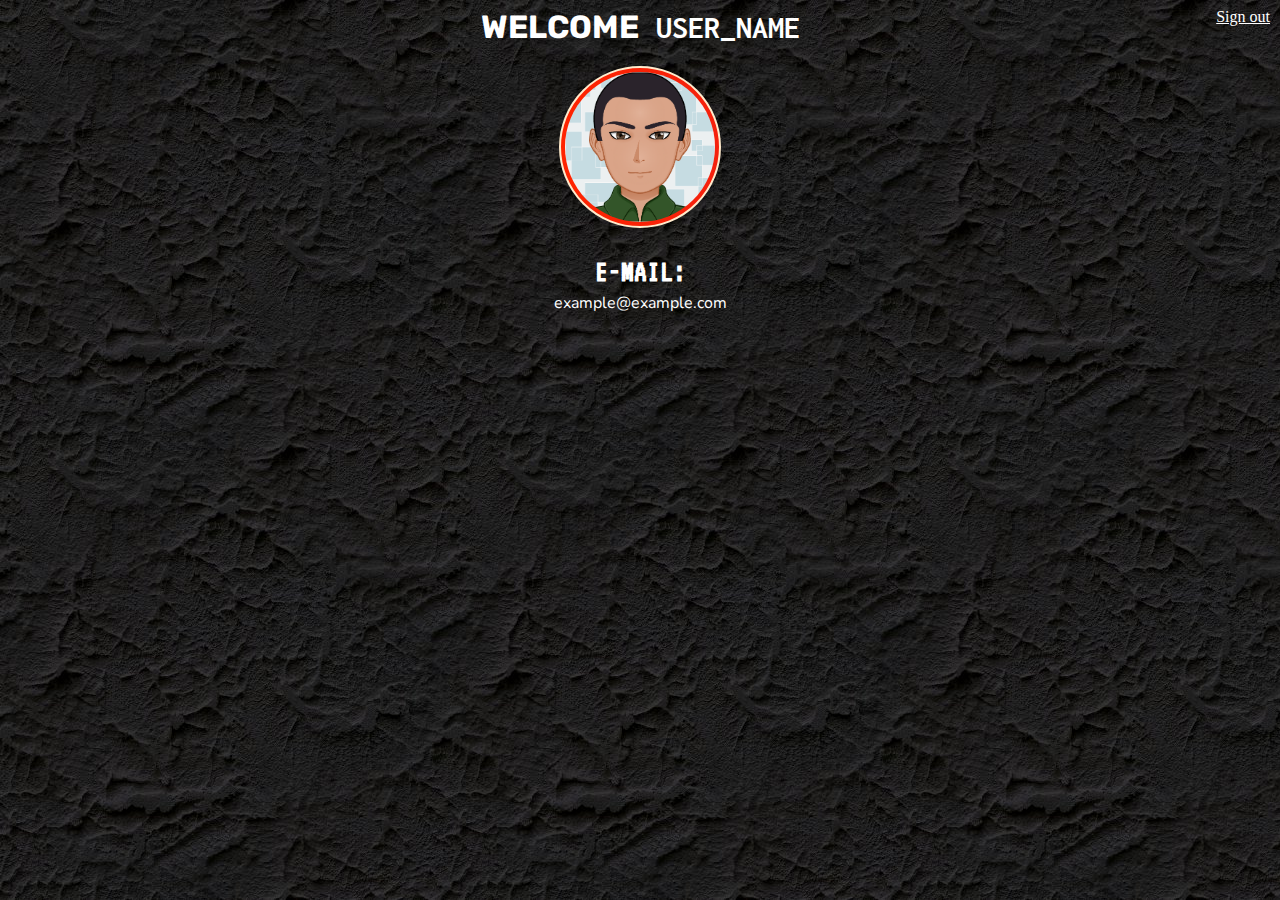
<file: oauthExample-gh-pages/index.html>
<!DOCTYPE html>
<html lang="en">
<head>
    <meta charset="UTF-8">
    <meta name="viewport" content="width=device-width, initial-scale=1.0">
    <meta http-equiv="X-UA-Compatible" content="ie=edge">
    <title>myOAuth</title>

    <!--Reference platform.js library here-->
    <script src="https://apis.google.com/js/platform.js" async defer></script>

    <!--Reference Client ID in meta tag here-->
    <meta name="google-signin-client_id" content="111307970471-dcdev7jjmr9pflavophr0uu1fk8vode8.apps.googleusercontent.com">
    


    <!--jquery-->
    <script src="https://cdnjs.cloudflare.com/ajax/libs/jquery/3.2.1/jquery.min.js"></script>

    <!--custom files-->
    <script src="lib/js/main.js"></script>
    <link rel="stylesheet" href="lib/css/style.css">
</head>
<body>
    <div class="signs">
        <div class="g-signin2" data-onsuccess="onSignIn"></div>
        <a href="#" class="signOut" onclick="onSignOut();">Sign out</a>
    </div>


    <div class ="mainContainer">
        <!--Text greeting user-->
        <header>
            <h1>WELCOME <span class="userName">USER_NAME</span></h1>    
        </header>

        <!--Populate section with user data-->
        <section>
            <!--picture-->
            <div class = "userImg">
                <img src="assets/placeholder.png">
            </div>

            <!--User Data-->
            <div class="userData">
                <h2>E-MAIL:</h2>
                <p class="email">example@example.com</p>
            </div>
        </section>
    </div>
</body>
</html>
</file>
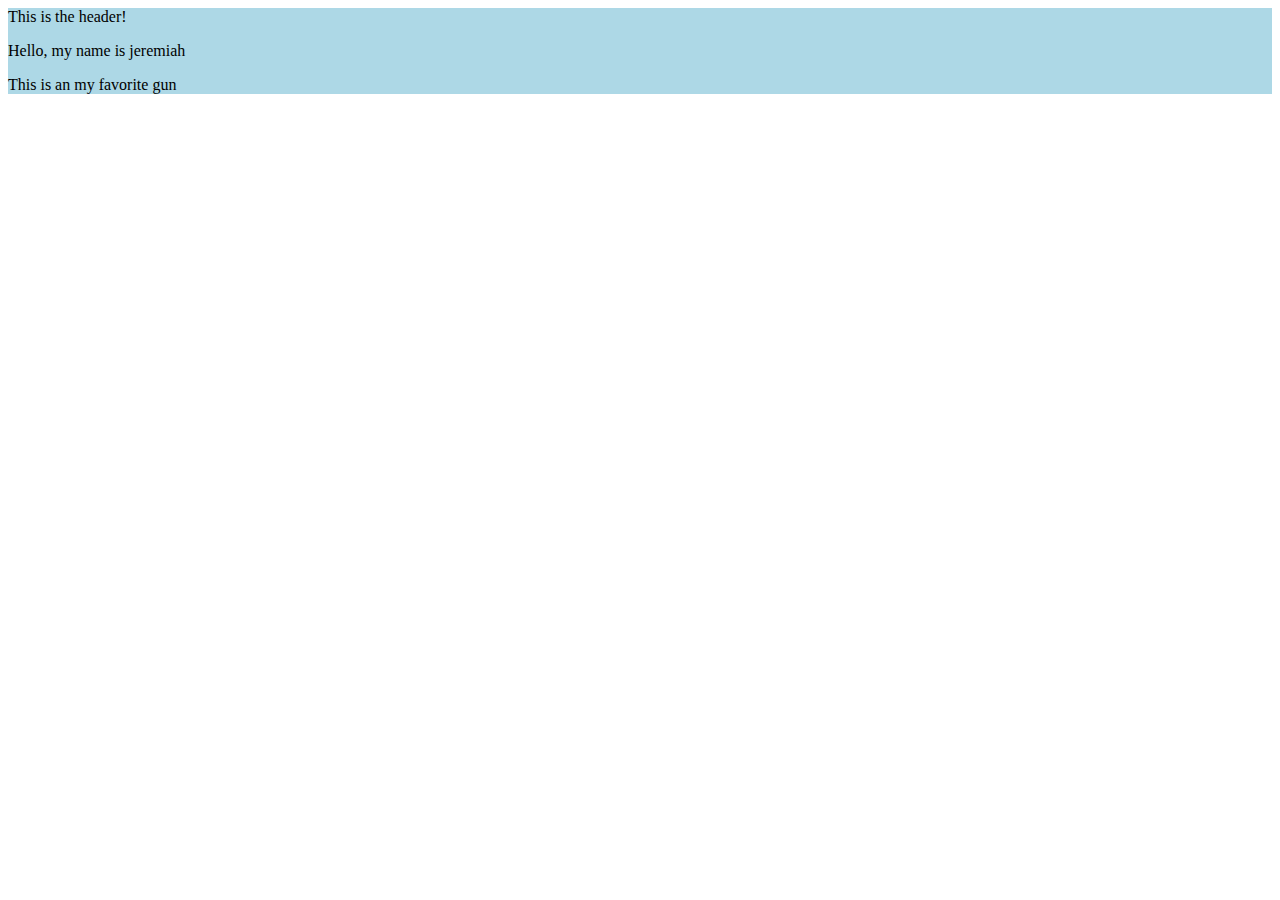
<file: wedIntro.html>
<html>

<head>
</head>

<body>

    <div style="background: lightblue">

    <hl>This is the header!</hl>

 <p>Hello, my name is jeremiah </p>
<div>
 <ing src="https://i.ytimg.com/vi/mkd25AFpMdA/mqdefault.jpg">
<p> This is an my favorite gun</p>
    </div>
</body>

</html>
</file>
<file: oauthExample-gh-pages/lib/css/style.css>
/*GOOGLE FONTS*/
@import url('https://fonts.googleapis.com/css?family=Inconsolata|Nunito|Rubik|VT323');
/*font-family: 'Rubik', sans-serif;*/
/*font-family: 'Inconsolata', monospace;*/
/*font-family: 'VT323', monospace;*/
/*font-family: 'Nunito', sans-serif;*/

body{
    text-align: center;
    background-image: url("../../assets/wall.jpg");
    background-repeat: repeat;
    color: white;
}

h1{
    font-family: 'Rubik', sans-serif;
    width: 50%;
    margin: 0 auto 20px auto;    
}
span{
    font-family: 'Inconsolata', monospace;
    padding-left: 10px;
}

h2{
    font-family: 'VT323', monospace;   
    font-size: 2em;
    margin-bottom: 0;
}

p{
    font-family: 'Nunito', sans-serif;    
    margin-top: 5px;
}

img{
    border-radius: 50%;
    width:150px;
}

.g-signin2{
    position: absolute;
    top: 50%;
    left: 50%;
}

.signOut{
    position: absolute;
    right: 10px;
    color:white;
}

.userData{
    width: 200px;
    margin: 0 auto;
}

.userImg{
    border: 2px solid blanchedalmond;
    border-radius: 50%;
    width:150px;
    height:150px;
    padding:4px;
    margin: 0 auto;
    background-color: rebeccapurple;

    /*Rainbow effect taken from https://codepen.io/nohoid/pen/kIfto*/
    background: linear-gradient(90deg, #ff2400, #e81d1d, #e8b71d, #e3e81d, #1de840, #1ddde8, #2b1de8, #dd00f3, #dd00f3);
    background-size: 1800% 1800%;
    animation: rainbow 18s ease infinite;
}

@keyframes rainbow { 
    0%{background-position:0% 82%}
    50%{background-position:100% 19%}
    100%{background-position:0% 82%}
}

.hidden{
    display: none;
}
</file>
